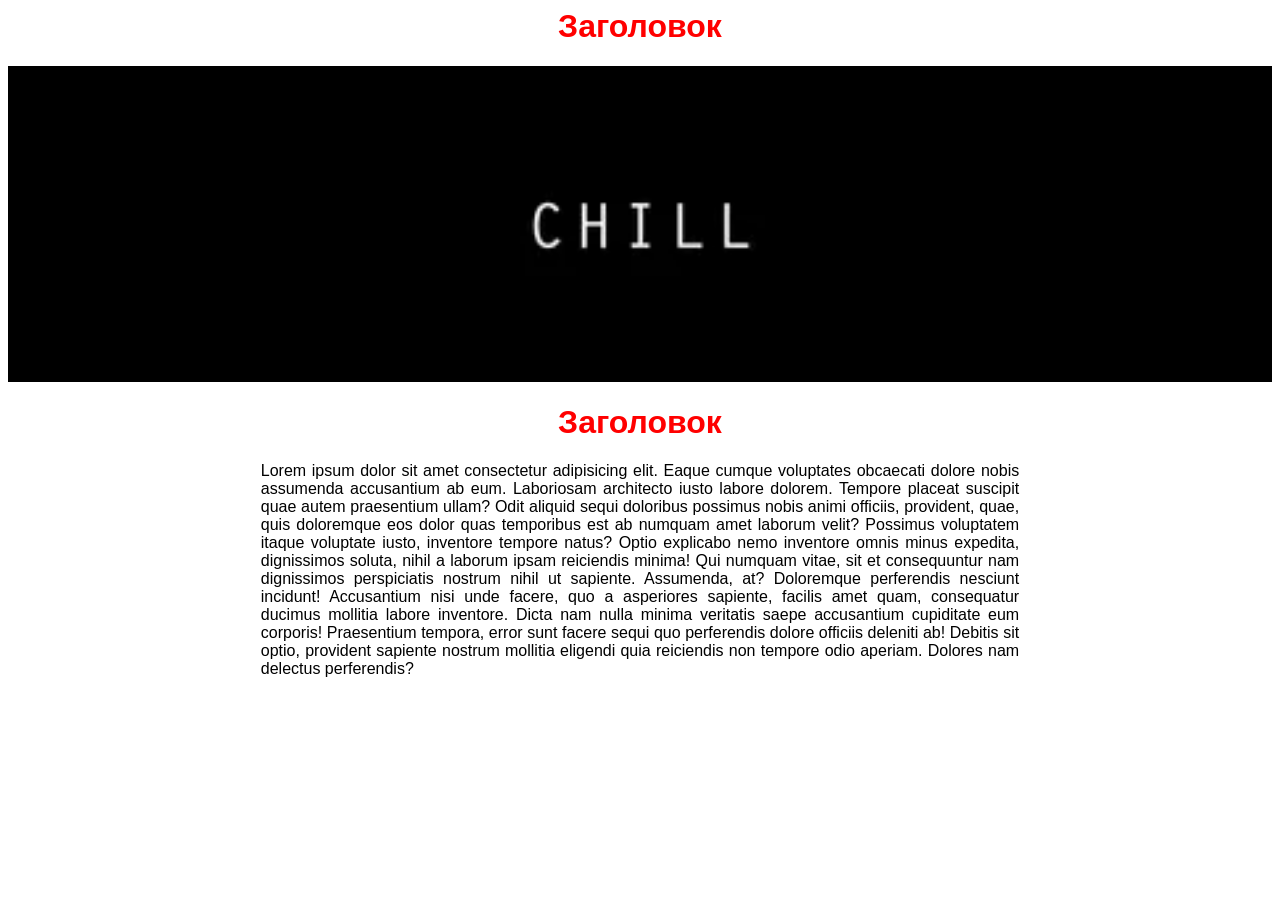
<file: index.html>
<!--Основная версия-->
<html>
<html lang="en">
<head>
<script>
    if(window.innerWidth<=800) {
        window.location.href="index mobile.html";  }
</script>


    <meta charset="UTF-8">
   
    <title>myshop</title>
    <link rel="stylesheet" href="styledesktop.css">
</head>
<body>
  <h1>
    Заголовок
  </h1>  
  <header>
    <img src="pic/banner.webp">
  </header>
  <main>
    <h1>Заголовок</h1>
    <p>Lorem ipsum dolor sit amet consectetur adipisicing elit. Eaque cumque voluptates obcaecati dolore nobis assumenda accusantium ab eum. Laboriosam architecto iusto labore dolorem. Tempore placeat suscipit quae autem praesentium ullam?
    Odit aliquid sequi doloribus possimus nobis animi officiis, provident, quae, quis doloremque eos dolor quas temporibus est ab numquam amet laborum velit? Possimus voluptatem itaque voluptate iusto, inventore tempore natus?
    Optio explicabo nemo inventore omnis minus expedita, dignissimos soluta, nihil a laborum ipsam reiciendis minima! Qui numquam vitae, sit et consequuntur nam dignissimos perspiciatis nostrum nihil ut sapiente. Assumenda, at?
    Doloremque perferendis nesciunt incidunt! Accusantium nisi unde facere, quo a asperiores sapiente, facilis amet quam, consequatur ducimus mollitia labore inventore. Dicta nam nulla minima veritatis saepe accusantium cupiditate eum corporis!
    Praesentium tempora, error sunt facere sequi quo perferendis dolore officiis deleniti ab! Debitis sit optio, provident sapiente nostrum mollitia eligendi quia reiciendis non tempore odio aperiam. Dolores nam delectus perferendis?</p>
  </main>
</body>
</html>
</file>
<file: styledesktop.css>
h1 {
    color: red;
    text-align: center;
}
header img {
    width: 100%;
}
main{
    width: 60%;
    margin: auto;
}
p {
    font-size: 16px;
    text-align:justify;
}
body {
    font-family: Arial, Helvetica, sans-serif;
}
</file>
